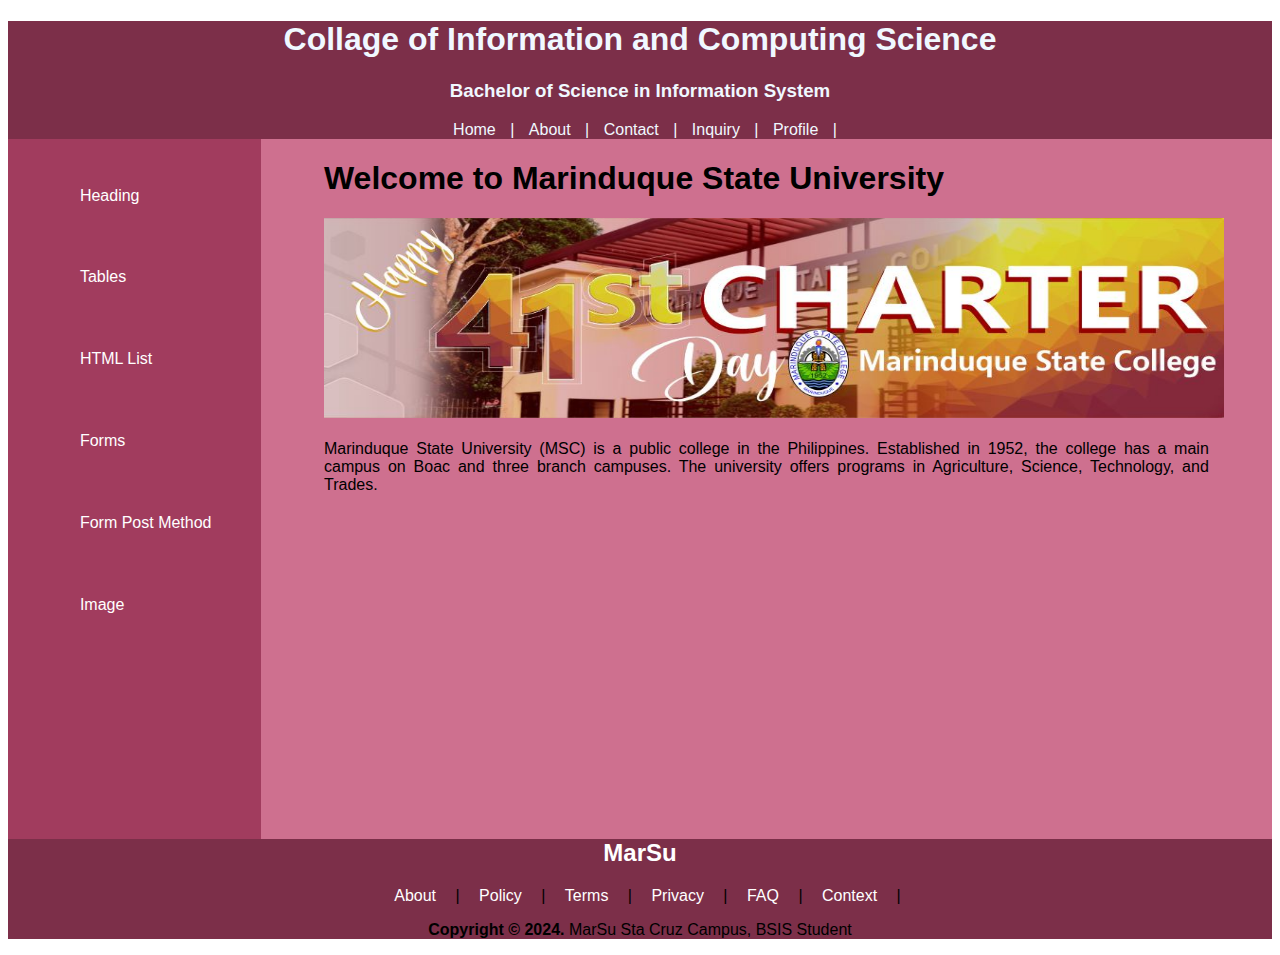
<file: index.html>
<!DOCTYPE html>
<html lang="en">
<head>
    <meta charset="UTF-8">
    <meta name="viewport" content="width=device-width, initial-scale=1.0">
    <title>Website Simple Structure</title>
    <link rel="stylesheet" href="CSS/customstyle.css">
</head>
<body>
    <header>
        <h1>Collage of Information and Computing Science</h1>
        <h3>Bachelor of Science in Information System</h3>
        <div class ="container">
            <a href="index.html">Home</a> |
            <a href="pages/about.html">About</a> |
            <a href="pages/contact.html">Contact</a> |
            <a href="pages/inquiry.html">Inquiry</a> |
            <a href="pages/profile.html">Profile</a> |

        </div>
    </header>

    <section>
        <nav>
            <ul class="navigation_menu">
                <li><a href="pages/heading.html">Heading</a></li>
                <li><a href="pages/tables.html">Tables</a></li>
                <li><a href="pages/list.html">HTML List</a></li>
                <li><a href="pages/form.html">Forms</a></li>
                <li><a href="pages/form.post.php">Form Post Method</a></li>
                <li><a href="pages/image.html">Image</a></li>
            </ul>

        </nav>
        <article>
            <h1>Welcome to Marinduque State University</h1>
            <p align="Justify">
                <img src="image.html/41ST-ANN-msc.jpg" alt=""width="900px"height="200px">
                <br><br>
                Marinduque State University (MSC) is a public college in the Philippines.
                Established in 1952, the college has a main campus on Boac and three branch campuses. 
                The university offers programs in Agriculture, Science, Technology, and Trades.
            </p>
        </article>

    </section>
    <footer>
        <h2>MarSu</h2>
        <div class="footer_menu">
            <a href="pages/about.html">About</a> |
            <a href="pages/policy.html">Policy</a> |
            <a href="pages/terms.html">Terms</a> |
            <a href="pages/privacy.html">Privacy</a> |
            <a href="pages/faq.html">FAQ</a> |
            <a href="pages/context.html">Context</a> |
        </div>
        <div>
            <p><b>Copyright &copy 2024. </b>MarSu Sta Cruz Campus, BSIS Student</p>
        </div>
    </footer>

</body>
</html>
</file>
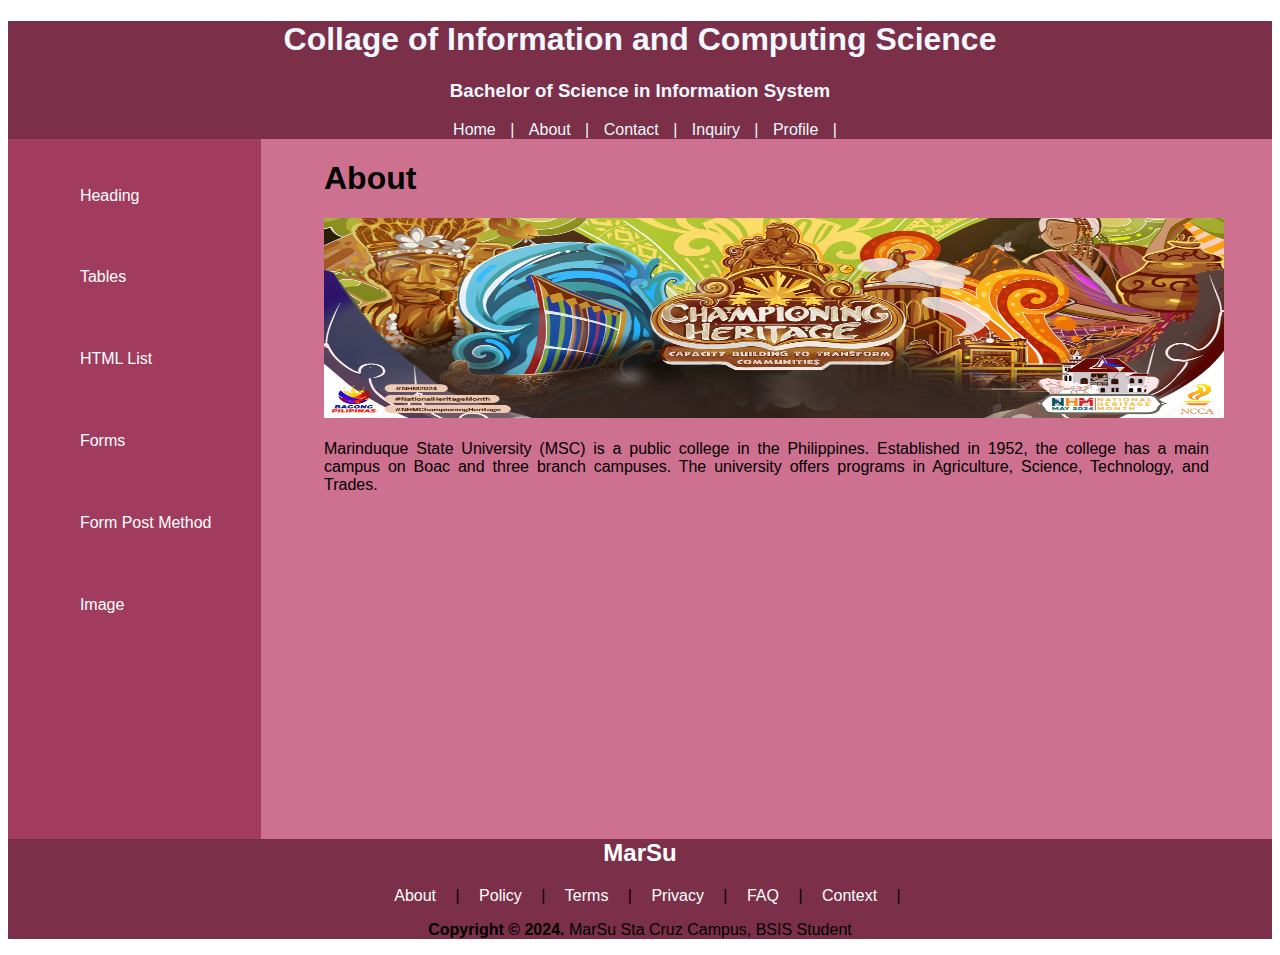
<file: pages/about.html>
<!DOCTYPE html>
<html lang="en">
<head>
    <meta charset="UTF-8">
    <meta name="viewport" content="width=device-width, initial-scale=1.0">
    <title>Website Simple Structure</title>
    <link rel="stylesheet" href="../CSS/customstyle.css">
</head>
<body>
    <header>
        <h1>Collage of Information and Computing Science</h1>
        <h3>Bachelor of Science in Information System</h3>
        <div class ="container">
            <a href="../index.html">Home</a> |
            <a href="about.html">About</a> |
            <a href="contact.html">Contact</a> |
            <a href="inquiry.html">Inquiry</a> |
            <a href="profile.html">Profile</a> |

        </div>
    </header>

    <section>
        <nav>
            <ul class="navigation_menu">
                <li><a href="heading.html">Heading</a></li>
                <li><a href="tables.html">Tables</a></li>
                <li><a href="list.html">HTML List</a></li>
                <li><a href="forms.html">Forms</a></li>
                <li><a href="form.post.php">Form Post Method</a></li>
                <li><a href="image.html">Image</a></li>
            </ul>

        </nav>
        <article>
            <h1>About</h1>
            <p align="Justify">
                <img src="../image.html/Championing-Heritage-1536x584.png" alt=""width="900px"height="200px">
                <br><br>
                Marinduque State University (MSC) is a public college in the Philippines.
                Established in 1952, the college has a main campus on Boac and three branch campuses. 
                The university offers programs in Agriculture, Science, Technology, and Trades.
            </p>
        </article>

    </section>
    <footer>
        <h2>MarSu</h2>
        <div class="footer_menu">
            <a href="ab">About</a> |
            <a href="policy.html">Policy</a> |
            <a href="terms.html">Terms</a> |
            <a href="privacy.html">Privacy</a> |
            <a href="faq.html">FAQ</a> |
            <a href="context.html">Context</a> |
        </div>
        <div>
            <p><b>Copyright &copy 2024. </b>MarSu Sta Cruz Campus, BSIS Student</p>
        </div>
    </footer>

</body>
</html>
</file>
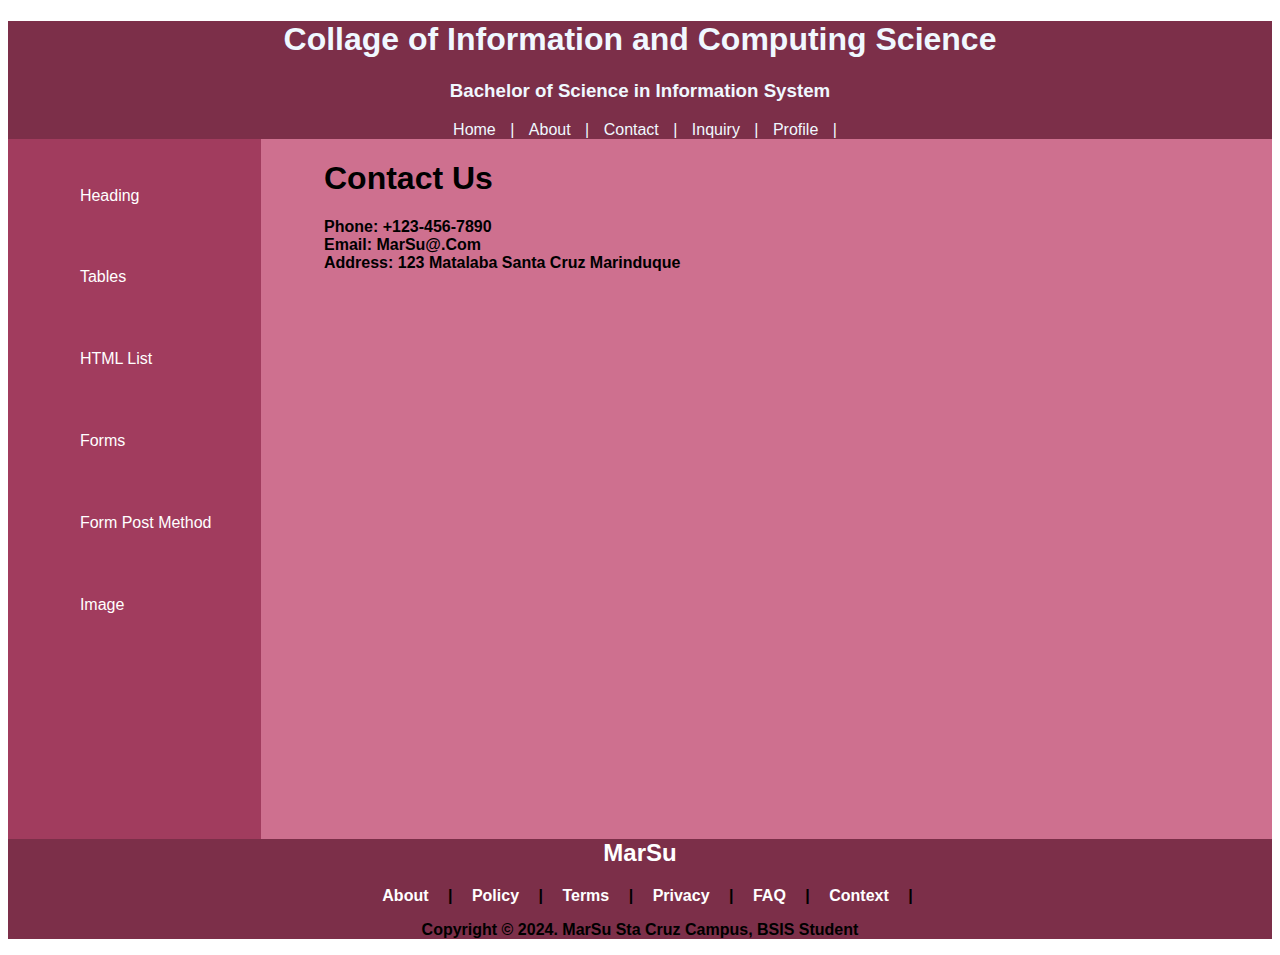
<file: pages/contact.html>
<!DOCTYPE html>
<html lang="en">
<head>
    <meta charset="UTF-8">
    <meta name="viewport" content="width=device-width, initial-scale=1.0">
    <title>Website Simple Structure</title>
    <link rel="stylesheet" href="../CSS/customstyle.css">
</head>
<body>
    <header>
        <h1>Collage of Information and Computing Science</h1>
        <h3>Bachelor of Science in Information System</h3>
        <div class ="container">
            <a href="../index.html">Home</a> |
            <a href="about.html">About</a> |
            <a href="contact.html">Contact</a> |
            <a href="inquiry.html">Inquiry</a> |
            <a href="profile.html">Profile</a> |

        </div>
    </header>

    <section>
        <nav>
            <ul class="navigation_menu">
                <li><a href="heading.html">Heading</a></li>
                <li><a href="tables.html">Tables</a></li>
                <li><a href="list.html">HTML List</a></li>
                <li><a href="forms.html">Forms</a></li>
                <li><a href="form.post.php">Form Post Method</a></li>
                <li><a href="image.html">Image</a></li>
            </ul>

        </nav>
        <article>
            <h1>Contact Us</h1>
            <p align="Justify">
                <b>Phone: +123-456-7890
                <br>
                Email: MarSu@.Com
                <br>
               <b>Address: 123 Matalaba Santa Cruz Marinduque
            </p>
        </article>

    </section>
    <footer>
        <h2>MarSu</h2>
        <div class="footer_menu">
            <a href="about.html">About</a> |
            <a href="policy.html">Policy</a> |
            <a href="terms.html">Terms</a> |
            <a href="privacy.html">Privacy</a> |
            <a href="faq.html">FAQ</a> |
            <a href="context.html">Context</a> |
        </div>
        <div>
            <p><b>Copyright &copy 2024. </b>MarSu Sta Cruz Campus, BSIS Student</p>
        </div>
    </footer>

</body>
</html>
</file>
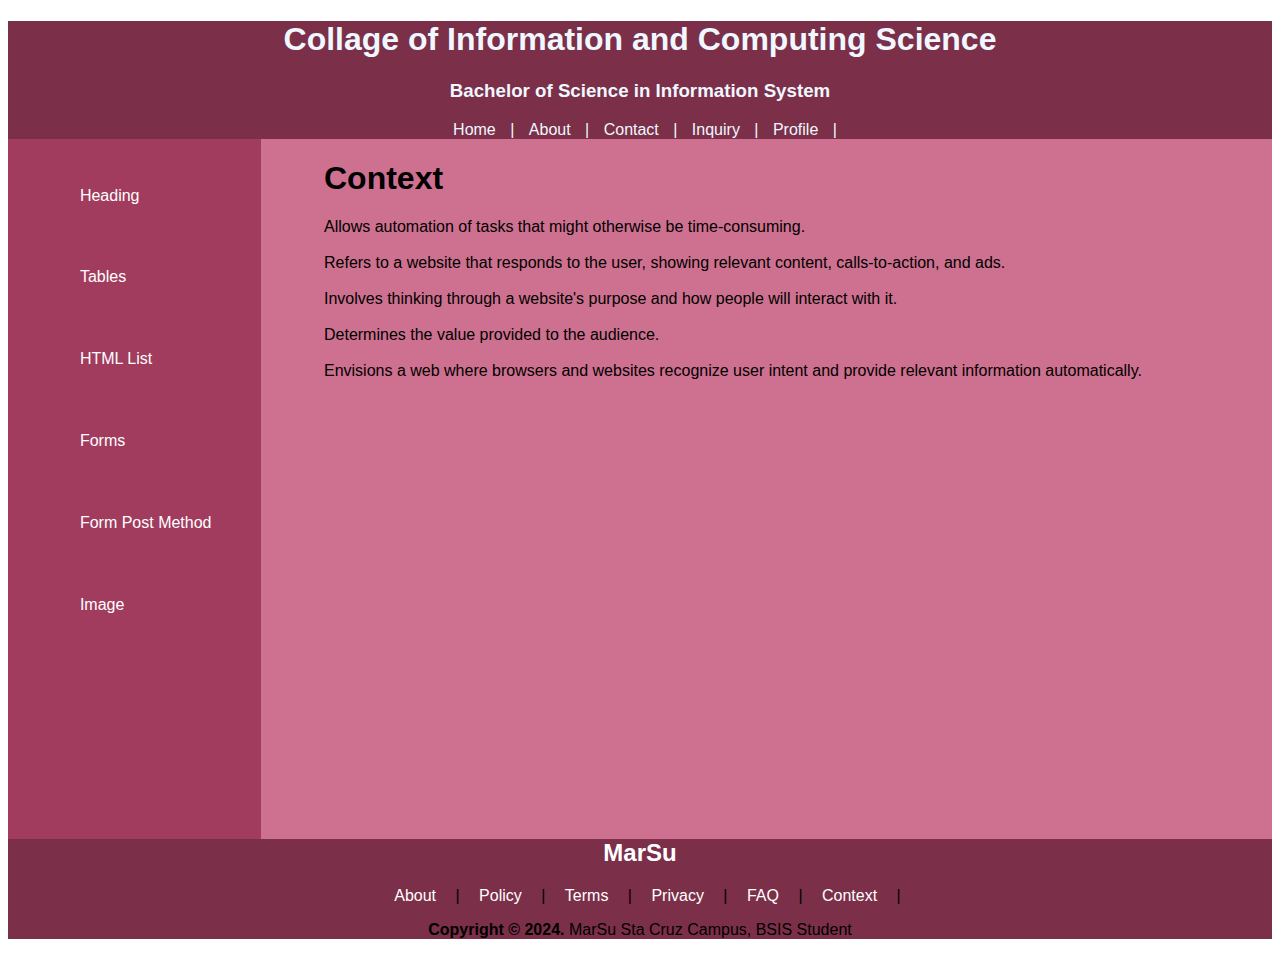
<file: pages/context.html>
<!DOCTYPE html>
<html lang="en">
<head>
    <meta charset="UTF-8">
    <meta name="viewport" content="width=device-width, initial-scale=1.0">
    <title>Website Simple Structure</title>
    <link rel="stylesheet" href="../CSS/customstyle.css">
</head>
<body>
    <header>
        <h1>Collage of Information and Computing Science</h1>
        <h3>Bachelor of Science in Information System</h3>
        <div class ="container">
            <a href="../index.html">Home</a> |
            <a href="about.html">About</a> |
            <a href="contact.html">Contact</a> |
            <a href="inquiry.html">Inquiry</a> |
            <a href="profile.html">Profile</a> |

        </div>
    </header>

    <section>
        <nav>
            <ul class="navigation_menu">
                <li><a href="heading.html">Heading</a></li>
                <li><a href="tables.html">Tables</a></li>
                <li><a href="list.html">HTML List</a></li>
                <li><a href="forms.html">Forms</a></li>
                <li><a href="form.post.php">Form Post Method</a></li>
                <li><a href="image.html">Image</a></li>
            </ul>

        </nav>
        <article>
            <h1>Context</h1
            <p align="Justify">
                Allows automation of tasks that might otherwise be time-consuming.
                <br><br>
                Refers to a website that responds to the user, showing relevant content, calls-to-action, and ads.
                <br><br>
                Involves thinking through a website's purpose and how people will interact with it.
                <br><br>
                Determines the value provided to the audience.
                <br><br>
                Envisions a web where browsers and websites recognize user intent and provide relevant information automatically.
            </p>
        </article>

    </section>
    <footer>
        <h2>MarSu</h2>
        <div class="footer_menu">
            <a href="about.html">About</a> |
            <a href="policy.html">Policy</a> |
            <a href="terms.html">Terms</a> |
            <a href="privacy.html">Privacy</a> |
            <a href="faq.html">FAQ</a> |
            <a href="context.html">Context</a> |
        </div>
        <div>
            <p><b>Copyright &copy 2024. </b>MarSu Sta Cruz Campus, BSIS Student</p>
        </div>
    </footer>

</body>
</html>
</file>
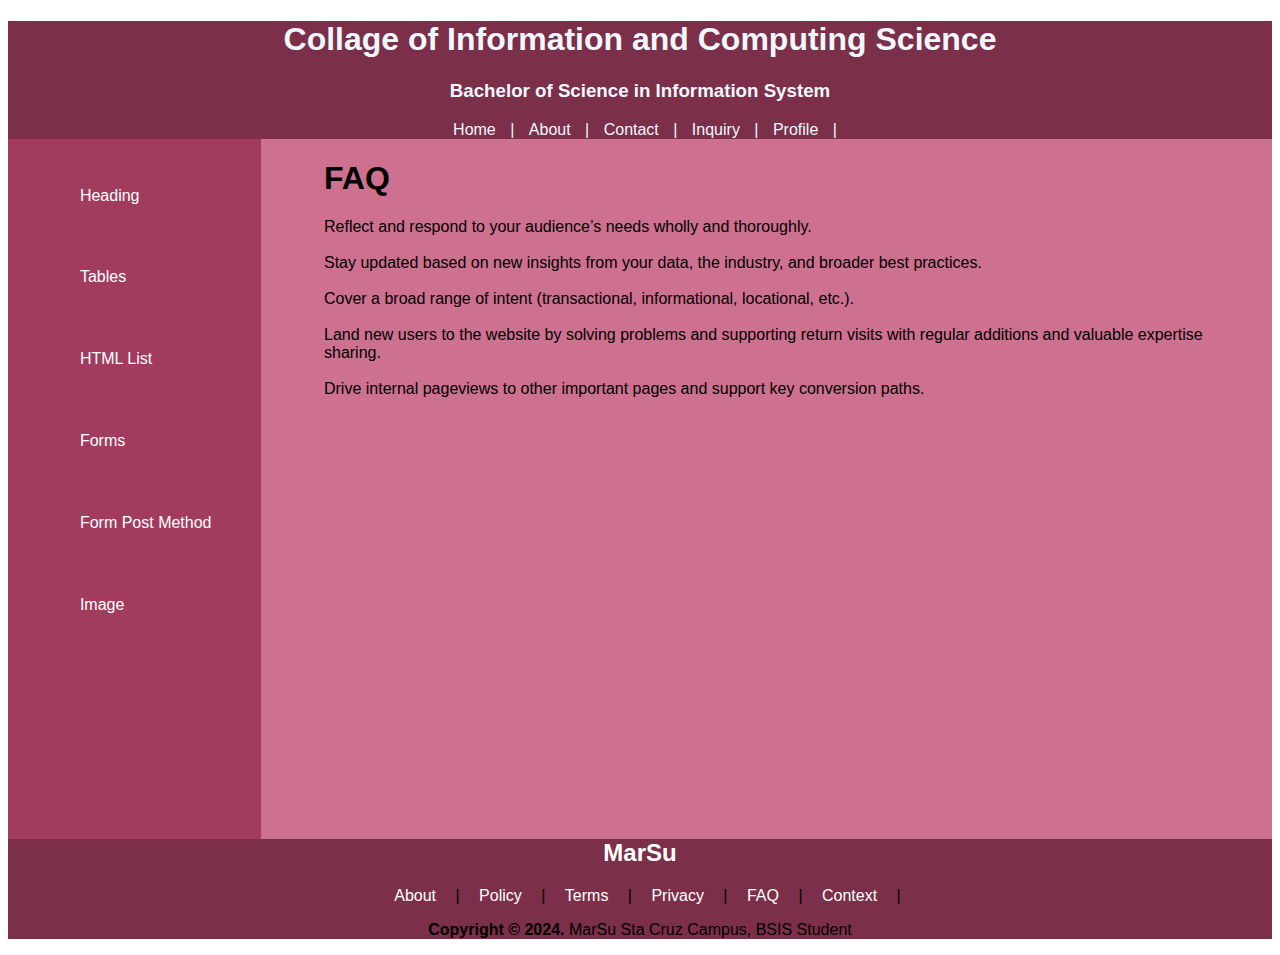
<file: pages/faq.html>
<!DOCTYPE html>
<html lang="en">
<head>
    <meta charset="UTF-8">
    <meta name="viewport" content="width=device-width, initial-scale=1.0">
    <title>Website Simple Structure</title>
    <link rel="stylesheet" href="../CSS/customstyle.css">
</head>
<body>
    <header>
        <h1>Collage of Information and Computing Science</h1>
        <h3>Bachelor of Science in Information System</h3>
        <div class ="container">
            <a href="../index.html">Home</a> |
            <a href="about.html">About</a> |
            <a href="contact.html">Contact</a> |
            <a href="inquiry.html">Inquiry</a> |
            <a href="profile.html">Profile</a> |

        </div>
    </header>

    <section>
        <nav>
            <ul class="navigation_menu">
                <li><a href="heading.html">Heading</a></li>
                <li><a href="tables.html">Tables</a></li>
                <li><a href="list.html">HTML List</a></li>
                <li><a href="forms.html">Forms</a></li>
                <li><a href="form.post.php">Form Post Method</a></li>
                <li><a href="image.html">Image</a></li>
            </ul>

        </nav>
        <article>
            <h1>FAQ</h1
            <p align="Justify">
                Reflect and respond to your audience’s needs wholly and thoroughly.
                <br><br>
                Stay updated based on new insights from your data, the industry, and broader best practices.
                <br><br>
                Cover a broad range of intent (transactional, informational, locational, etc.).
                <br><br>
                Land new users to the website by solving problems and supporting return visits with regular additions and valuable expertise sharing.
                <br><br>
                Drive internal pageviews to other important pages and support key conversion paths.
            </p>
        </article>

    </section>
    <footer>
        <h2>MarSu</h2>
        <div class="footer_menu">
            <a href="about.html">About</a> |
            <a href="policy.html">Policy</a> |
            <a href="terms.html">Terms</a> |
            <a href="privacy.html">Privacy</a> |
            <a href="faq.html">FAQ</a> |
            <a href="context.html">Context</a> |
        </div>
        <div>
            <p><b>Copyright &copy 2024. </b>MarSu Sta Cruz Campus, BSIS Student</p>
        </div>
    </footer>

</body>
</html>
</file>
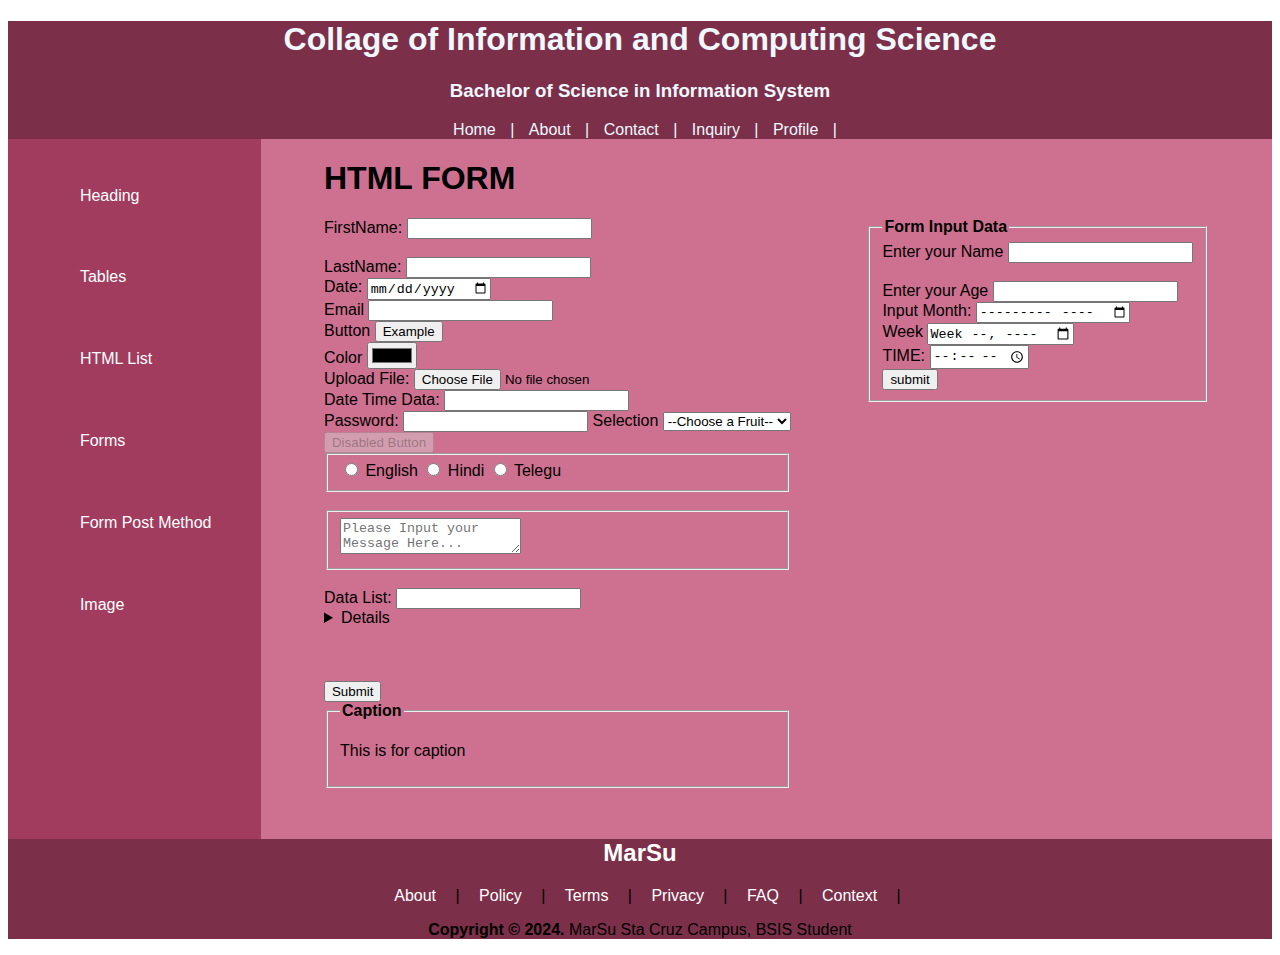
<file: pages/form.html>
<!DOCTYPE html>
<html lang="en">
<head>
    <meta charset="UTF-8">
    <meta name="viewport" content="width=device-width, initial-scale=1.0">
    <title>Website Simple Structure</title>
    <link rel="stylesheet" href="../CSS/customstyle.css">

    <style>
        .form1{
            float: left;
        }
        .form2{
            float: right;
        }
    </style>
</head>
<body>
    <header>
        <h1>Collage of Information and Computing Science</h1>
        <h3>Bachelor of Science in Information System</h3>
        <div class ="container">
            <a href="../index.html">Home</a> |
            <a href="about.html">About</a> |
            <a href="contact.html">Contact</a> |
            <a href="inquiry.html">Inquiry</a> |
            <a href="profile.html">Profile</a> |

        </div>
    </header>

    <section>
        <nav>
            <ul class="navigation_menu">
                <li><a href="heading.html">Heading</a></li>
                <li><a href="tables.html">Tables</a></li>
                <li><a href="list.html">HTML List</a></li>
                <li><a href="forms.html">Forms</a></li>
                <li><a href="form.post.php">Form Post Method</a></li>
                <li><a href="image.html">Image</a></li>
            </ul>

        </nav>
        <article>
            <h1>HTML FORM</h1>
            <div class="form1">
              <form action="tables.html" method="post">
                <label for="">FirstName:</label>
                <input type="text"name="fname"id="fname"required><br><br>
                <label for="">LastName:</label>
                <input type="text"name="lname"id="lname"required><br>

                <label for="">Date: </label>
                <input type="date" name="datenow" id="datenow"required> <br>
                <label for="">Email</label>
                <input type="email" name="emailAdd" id="emailAdd"required> <br>
                <label for="">Button</label>
                <input type="button" value="Example"><br>
                <label for="">Color</label>
                <input type="color" name="colorname" id="colorname"><br>
                <label for="">Upload File: </label>
                <input type="file" name="filedata" id="filedata"><br>
                <label for="">Date Time Data: </label>
                <input type="datetime" name="datetimeData" id="datetimeData"><br>
                <label for="">Password: </label>
                <input type="password" name="passwordData" id="passwordData">
                <label for="">Selection</label>
                <select name="" id="">
                    <option value=""disabled selected>--Choose a Fruit--</option>
                    <option value="">Banana</option>
                    <option value="">Apple</option>
                    <option value="">Orange</option>
                    <option value="">Grapes</option>
                </select>
                <br>
                <button disabled>Disabled Button</button><br>
                <fieldset>
                    <input type="radio" id="english">
                    <label for="english">English</label>
                    <input type="radio" id="english">
                    <label for="english">Hindi</label>
                    <input type="radio" id="english">
                    <label for="english">Telegu</label>
                </fieldset>
                <br>
                <fieldset>
                    <textarea name="" id=""value="Please Input your message"placeholder="Please Input your Message Here..."></textarea>
                </fieldset>
                <br>
                <label for="">Data List: </label>
                <input list="values" name="answer">
                <details list="values">
                   <option value="HTML">HTML</option>
                   <option value="CSS">CSS</option>
                   <option value="JavaScript">JavaScript</option>
                   <option value="C#">C#</option>
                   <option value="PHP">PHP</option>
                </details>


                <br><br><br>
                <input type="submit"value="Submit">
              </form>

              <fieldset>
                <legend><b>Caption</b></legend>
                <p>This is for caption</p>
              </fieldset>
         </div>
         <div class="form2">
            <form action="form.post.html"method="post">
            <fieldset>
                <legend><b>Form Input Data</b></legend>
                <label for="">Enter your Name</label>
                <input type="text" name="name" id="name"><br><br>
                <label for="">Enter your Age</label>
                <input type="number" name="age" id="age"><br>
                <label for="">Input Month:</label>
                <input type="month" name="dateMonth" id="dateMonth"><br>
                <label for="">Week</label>
                <input type="week" name="dataWeek" id="dataWeek"><br>
                <label for="">TIME:</label>
                <input type="time" name="dataTime" id="dataTime"><br>
                <input type="submit" value="submit">
            </fieldset>
            </form>

         </div>
        </article>

    </section>
    <footer>
        <h2>MarSu</h2>
        <div class="footer_menu">
            <a href="about.html">About</a> |
            <a href="policy.html">Policy</a> |
            <a href="terms.html">Terms</a> |
            <a href="privacy.html">Privacy</a> |
            <a href="faq.html">FAQ</a> |
            <a href="context.html">Context</a> |
        </div>
        <div>
            <p><b>Copyright &copy 2024. </b>MarSu Sta Cruz Campus, BSIS Student</p>
        </div>
    </footer>

</body>
</html>
</file>
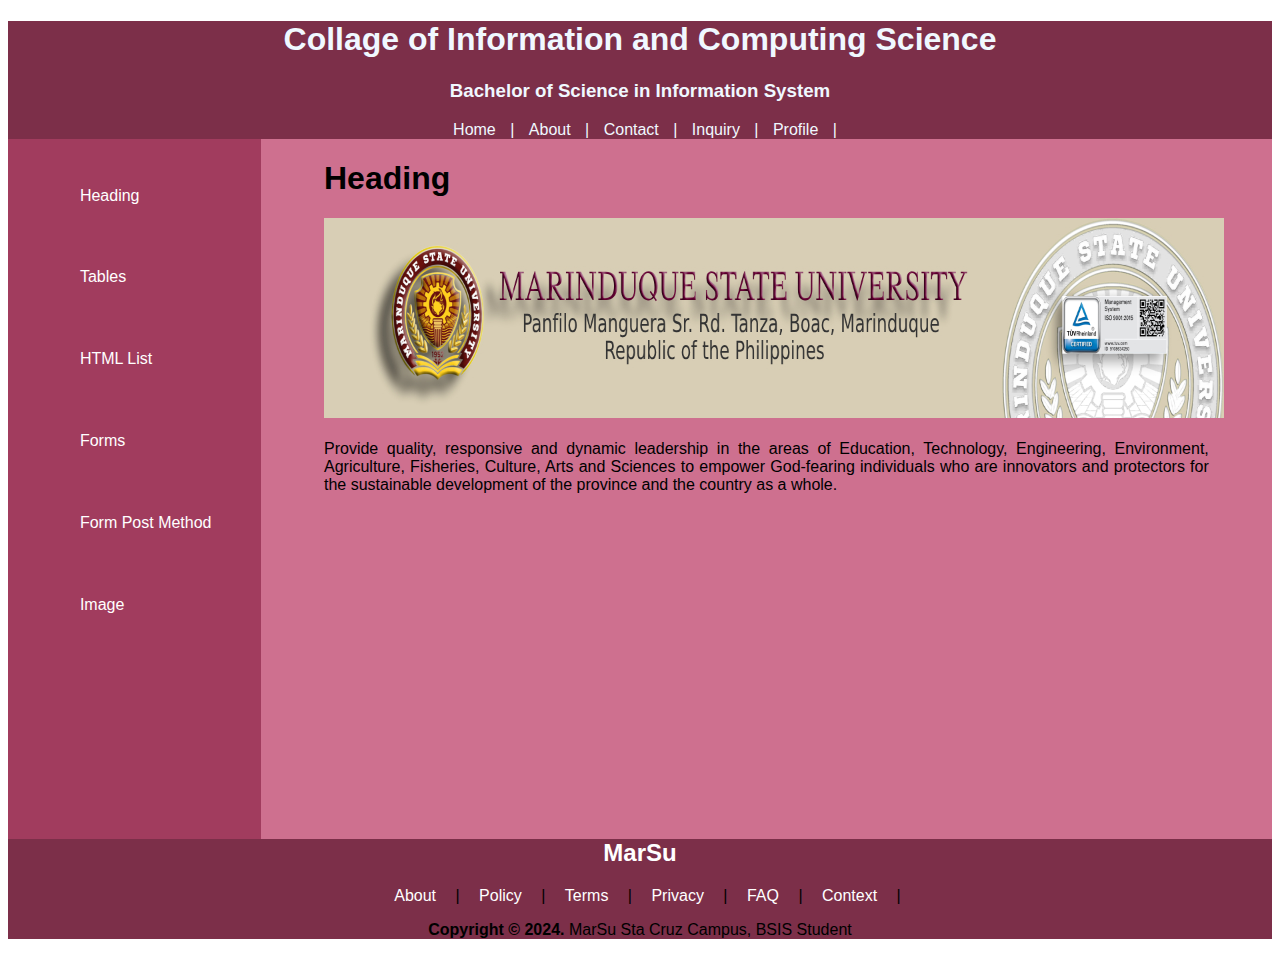
<file: pages/heading.html>
<!DOCTYPE html>
<html lang="en">
<head>
    <meta charset="UTF-8">
    <meta name="viewport" content="width=device-width, initial-scale=1.0">
    <title>Website Simple Structure</title>
    <link rel="stylesheet" href="../CSS/customstyle.css">
</head>
<body>
    <header>
        <h1>Collage of Information and Computing Science</h1>
        <h3>Bachelor of Science in Information System</h3>
        <div class ="container">
            <a href="../index.html">Home</a> |
            <a href="about.html">About</a> |
            <a href="contact.html">Contact</a> |
            <a href="inquiry.html">Inquiry</a> |
            <a href="profile.html">Profile</a> |

        </div>
    </header>

    <section>
        <nav>
            <ul class="navigation_menu">
                <li><a href="heading.html">Heading</a></li>
                <li><a href="tables.html">Tables</a></li>
                <li><a href="list.html">HTML List</a></li>
                <li><a href="forms.html">Forms</a></li>
                <li><a href="form.post.php">Form Post Method</a></li>
                <li><a href="image.html">Image</a></li>
            </ul>

        </nav>
        <article>
            <h1>Heading</h1>
            <p align="Justify">
               <img src="../image.html/Marsu heading.jpg" alt=""width="900px"height="200px">
               <br><br>
               Provide quality, responsive and dynamic leadership in the areas of Education, Technology, Engineering, 
               Environment, Agriculture, Fisheries, Culture, Arts and Sciences to empower God-fearing individuals who 
               are innovators and protectors for the sustainable development of the province and the country as a whole.
            </p>
        </article>

    </section>
    <footer>
        <h2>MarSu</h2>
        <div class="footer_menu">
            <a href="about.html">About</a> |
            <a href="policy.html">Policy</a> |
            <a href="terms.html">Terms</a> |
            <a href="privacy.html">Privacy</a> |
            <a href="faq.html">FAQ</a> |
            <a href="context.html">Context</a> |
        </div>
        <div>
            <p><b>Copyright &copy 2024. </b>MarSu Sta Cruz Campus, BSIS Student</p>
        </div>
    </footer>

</body>
</html>
</file>
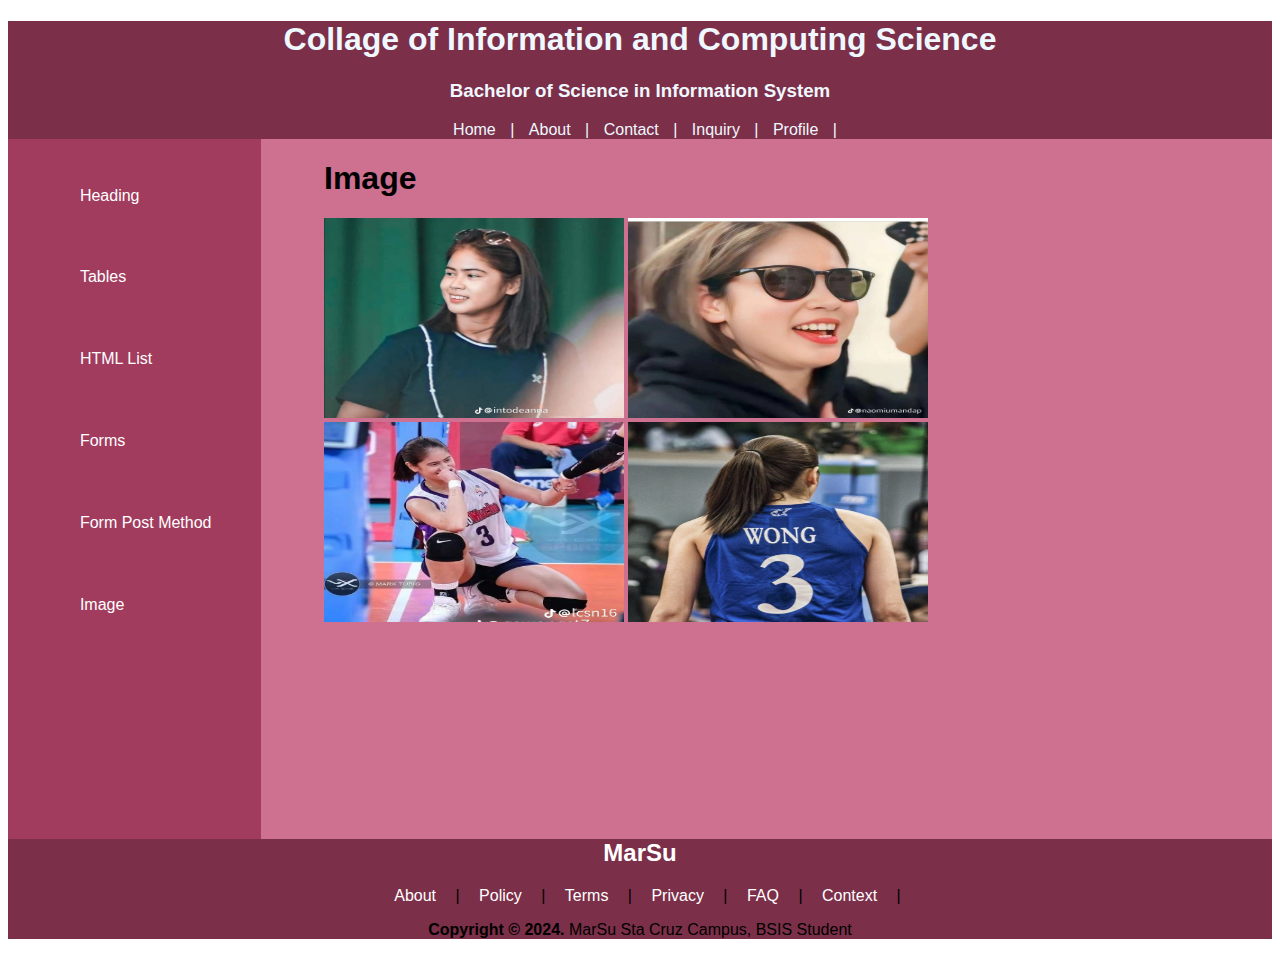
<file: pages/image.html>
<!DOCTYPE html>
<html lang="en">
<head>
    <meta charset="UTF-8">
    <meta name="viewport" content="width=device-width, initial-scale=1.0">
    <title>Website Simple Structure</title>
    <link rel="stylesheet" href="../CSS/customstyle.css">
</head>
<body>
    <header>
        <h1>Collage of Information and Computing Science</h1>
        <h3>Bachelor of Science in Information System</h3>
        <div class ="container">
            <a href="../index.html">Home</a> |
            <a href="about.html">About</a> |
            <a href="contact.html">Contact</a> |
            <a href="inquiry.html">Inquiry</a> |
            <a href="profile.html">Profile</a> |

        </div>
    </header>

    <section>
        <nav>
            <ul class="navigation_menu">
                <li><a href="heading.html">Heading</a></li>
                <li><a href="tables.html">Tables</a></li>
                <li><a href="list.html">HTML List</a></li>
                <li><a href="forms.html">Forms</a></li>
                <li><a href="form.post.php">Form Post Method</a></li>
                <li><a href="image.html">Image</a></li>
            </ul>

        </nav>
        <article>
            <h1>Image</h1>
            <p align="Justify">
               <img src="../image.html/dd39fe11ed84ace1e42d75bbfc50b9eb.png" alt=""width="300px"height="200px"> <img src="../image.html/8f0d7a0421c38a31a392e463d387b5bd.png" alt=""width="300px"height="200px">
               <br>
               <img src="../image.html/e0489ce65fae6ad6ddc09bec654bdd7e.png" alt=""width="300px"height="200px"> <img src="../image.html/3fc0276998d3246e5adf02351c2430b1.jpg" alt=""width="300px"height="200px">
            </p>
        </article>

    </section>
    <footer>
        <h2>MarSu</h2>
        <div class="footer_menu">
            <a href="about.html">About</a> |
            <a href="policy.html">Policy</a> |
            <a href="terms.html">Terms</a> |
            <a href="privacy.html">Privacy</a> |
            <a href="faq.html">FAQ</a> |
            <a href="context.html">Context</a> |
        </div>
        <div>
            <p><b>Copyright &copy 2024. </b>MarSu Sta Cruz Campus, BSIS Student</p>
        </div>
    </footer>

</body>
</html>
</file>
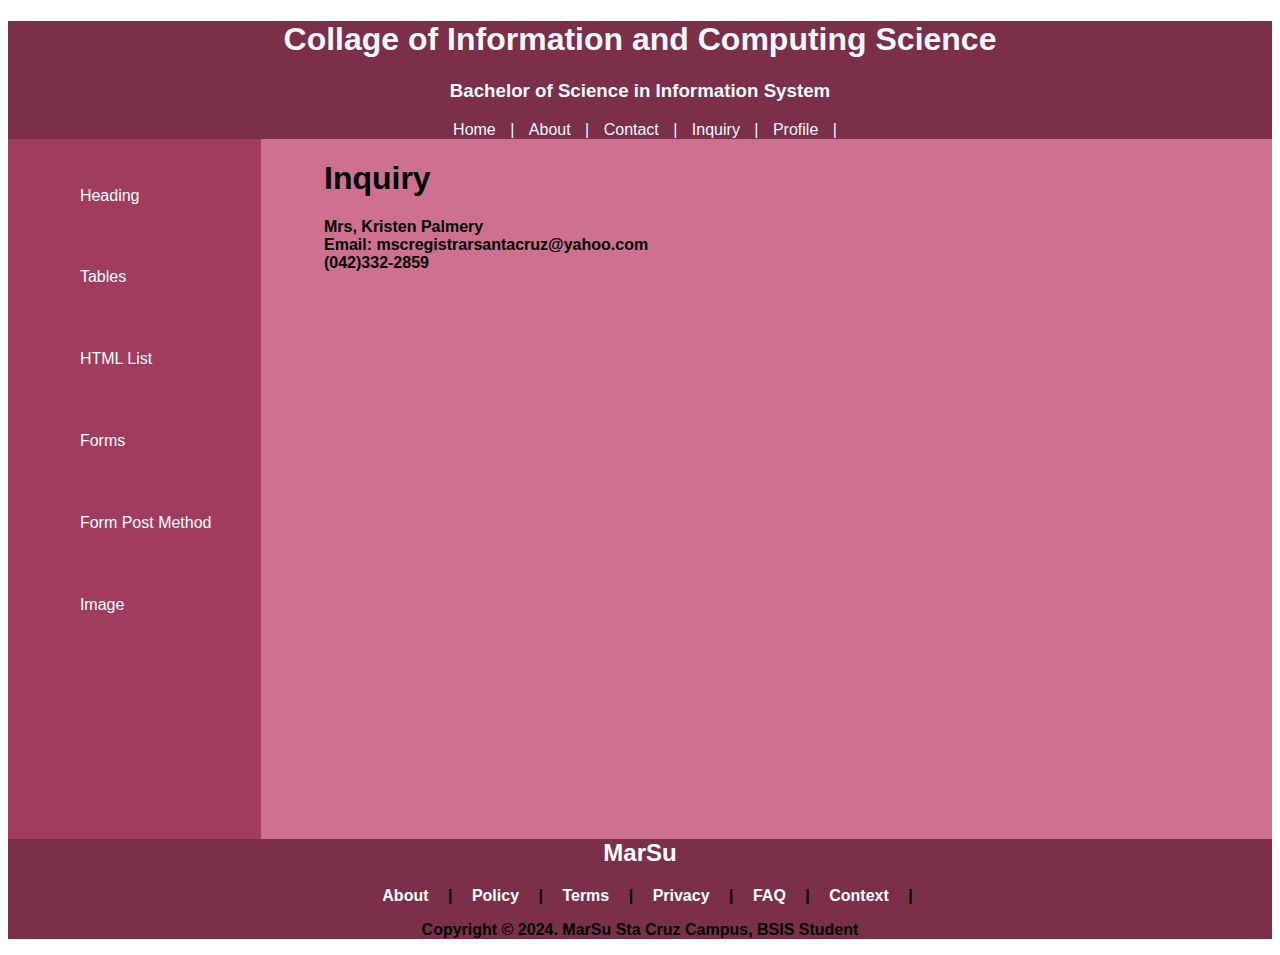
<file: pages/inquiry.html>
<!DOCTYPE html>
<html lang="en">
<head>
    <meta charset="UTF-8">
    <meta name="viewport" content="width=device-width, initial-scale=1.0">
    <title>Website Simple Structure</title>
    <link rel="stylesheet" href="../CSS/customstyle.css">
</head>
<body>
    <header>
        <h1>Collage of Information and Computing Science</h1>
        <h3>Bachelor of Science in Information System</h3>
        <div class ="container">
            <a href="../index.html">Home</a> |
            <a href="about.html">About</a> |
            <a href="contact.html">Contact</a> |
            <a href="inquiry.html">Inquiry</a> |
            <a href="profile.html">Profile</a> |

        </div>
    </header>

    <section>
        <nav>
            <ul class="navigation_menu">
                <li><a href="heading.html">Heading</a></li>
                <li><a href="tables.html">Tables</a></li>
                <li><a href="list.html">HTML List</a></li>
                <li><a href="forms.html">Forms</a></li>
                <li><a href="form.post.php">Form Post Method</a></li>
                <li><a href="image.html">Image</a></li>
            </ul>

        </nav>
        <article>
            <h1>Inquiry</h1>
            <p align="Justify">
               <b>Mrs, Kristen Palmery
               <br>
               Email: mscregistrarsantacruz@yahoo.com
               <br>
               <b>(042)332-2859
            </p>
        </article>

    </section>
    <footer>
        <h2>MarSu</h2>
        <div class="footer_menu">
            <a href="about.html">About</a> |
            <a href="policy.html">Policy</a> |
            <a href="terms.html">Terms</a> |
            <a href="privacy.html">Privacy</a> |
            <a href="faq.html">FAQ</a> |
            <a href="context.html">Context</a> |
        </div>
        <div>
            <p><b>Copyright &copy 2024. </b>MarSu Sta Cruz Campus, BSIS Student</p>
        </div>
    </footer>

</body>
</html>
</file>
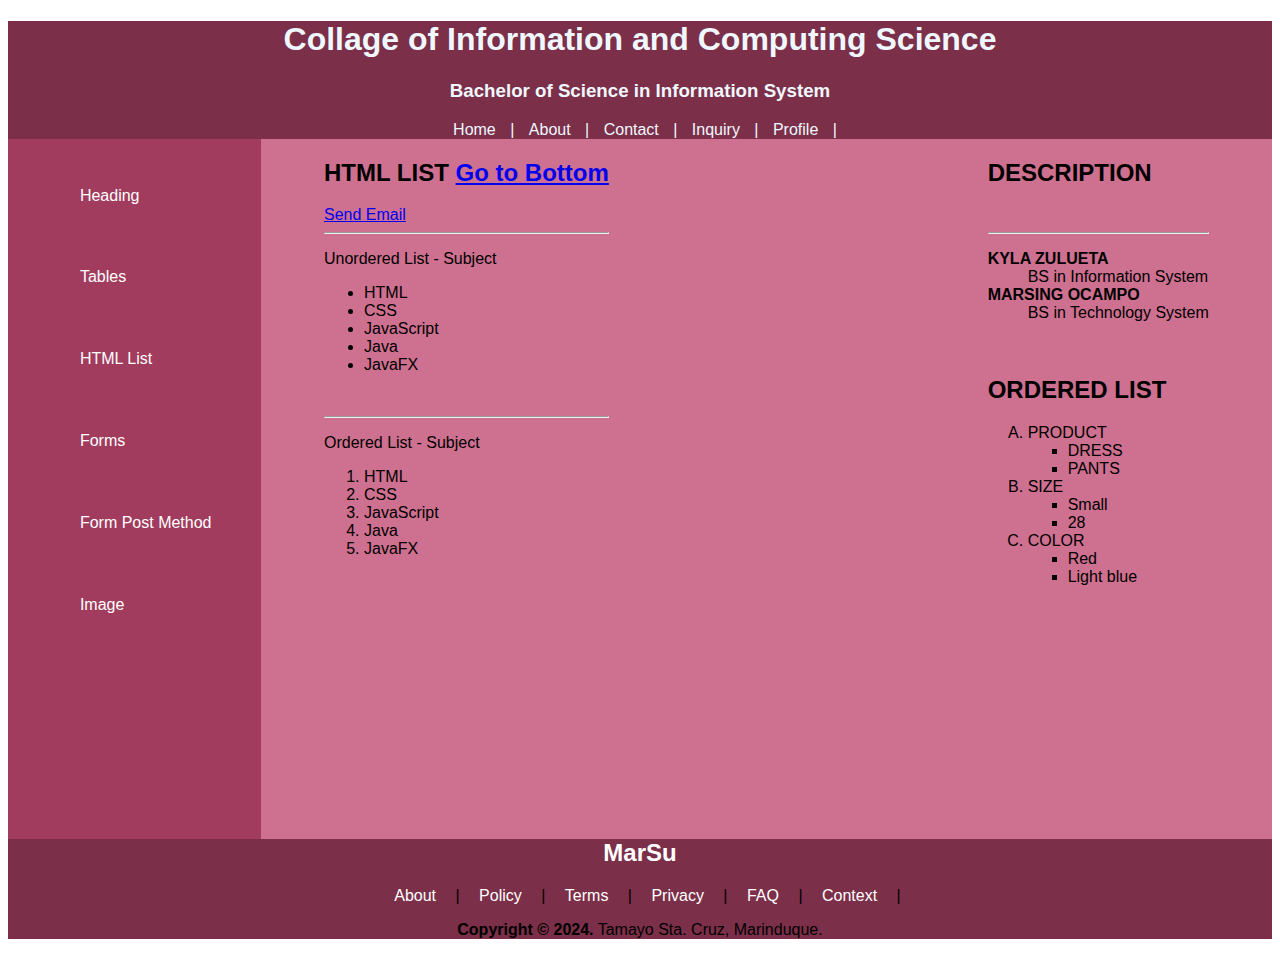
<file: pages/list.html>
<!DOCTYPE html>
<html lang="en">
<head>
    <meta charset="UTF-8">
    <meta name="viewport" content="width=device-width, initial-scale=1.0">
    <title>WEBSITE LAYOUT STRUCTURE</title>
    <link rel="stylesheet" href="../CSS/customstyle.css">
</head>

<body>
    <header>
        <h1>Collage of Information and Computing Science</h1>
        <h3>Bachelor of Science in Information System</h3>
        <div class ="container">
            <a href="../index.html">Home</a> |
            <a href="about.html">About</a> |
            <a href="contact.html">Contact</a> |
            <a href="inquiry.html">Inquiry</a> |
            <a href="profile.html">Profile</a> |

        </div>
    </header>
   
    <section>
        <nav>
            <ul class="navigation_menu">
                <li><a href="heading.html">Heading</a></li>
                <li><a href="tables.html">Tables</a></li>
                <li><a href="list.html">HTML List</a></li>
                <li><a href="forms.html">Forms</a></li>
                <li><a href="form.post.php">Form Post Method</a></li>
                <li><a href="image.html">Image</a></li>
            </ul>

        </nav>
        <article>

            <div class="firstColumn">
            <h2>HTML LIST <a href="#bottom">Go to Bottom</a></h2>
            <a href="mailto: zuluetakyla0@gmail.com Subject= KYLA%20ZULUETA&body=EXAMPLE%20CONTENT">Send Email</a>
            <br><hr>
            <p>Unordered List - Subject </p>
            <ul>
                <li>HTML</li>
                <li>CSS</li>
                <li>JavaScript</li>
                <li>Java</li>
                <li>JavaFX</li>
            </ul>

            <br><hr>
            <p>Ordered List - Subject</p>
            <ol>
                <li>HTML</li>
                <li>CSS</li>
                <li>JavaScript</li>
                <li>Java</li>
                <li>JavaFX</li>
            </ol>
            </div>

            <div class="SecondColumn">
                <h2>DESCRIPTION</h2>
                <br><hr>
               <dl>
                <dt><b>KYLA ZULUETA</b></dt>
                <dd>BS in Information System</dd>
                <dt><b>MARSING OCAMPO</b></dt>
                <dd>BS in Technology System</dd>
               </dl>
               
               <br>
               <h2>ORDERED LIST</h2>
               <ol type="A">
                <li>PRODUCT</li>
                  <ul type="square">
                    <li>DRESS</li>
                    <li>PANTS</li>
                 </ul>
                <li>SIZE</li>
                <ul type="square">
                    <li>Small</li>
                    <li>28</li>
                </ul>
                <li>COLOR</li>
                <ul type="square">
                    <li>Red</li>
                    <li>Light blue</li>
                </ul>
               </ol>
            </div>
        </article>
    </section>
   
    <footer>
        <h2 id="bottom">MarSu</h2>
        <div class="footer_menu">
            <a href="ab">About</a> |
            <a href="policy.html">Policy</a> |
            <a href="terms.html">Terms</a> |
            <a href="privacy.html">Privacy</a> |
            <a href="faq.html">FAQ</a> |
            <a href="context.html">Context</a> |
        </div>
        <div>
            <p><b>Copyright &copy 2024.</b> Tamayo Sta. Cruz, Marinduque.</p>
        </div>
    </footer>
</body>
</html>
</file>
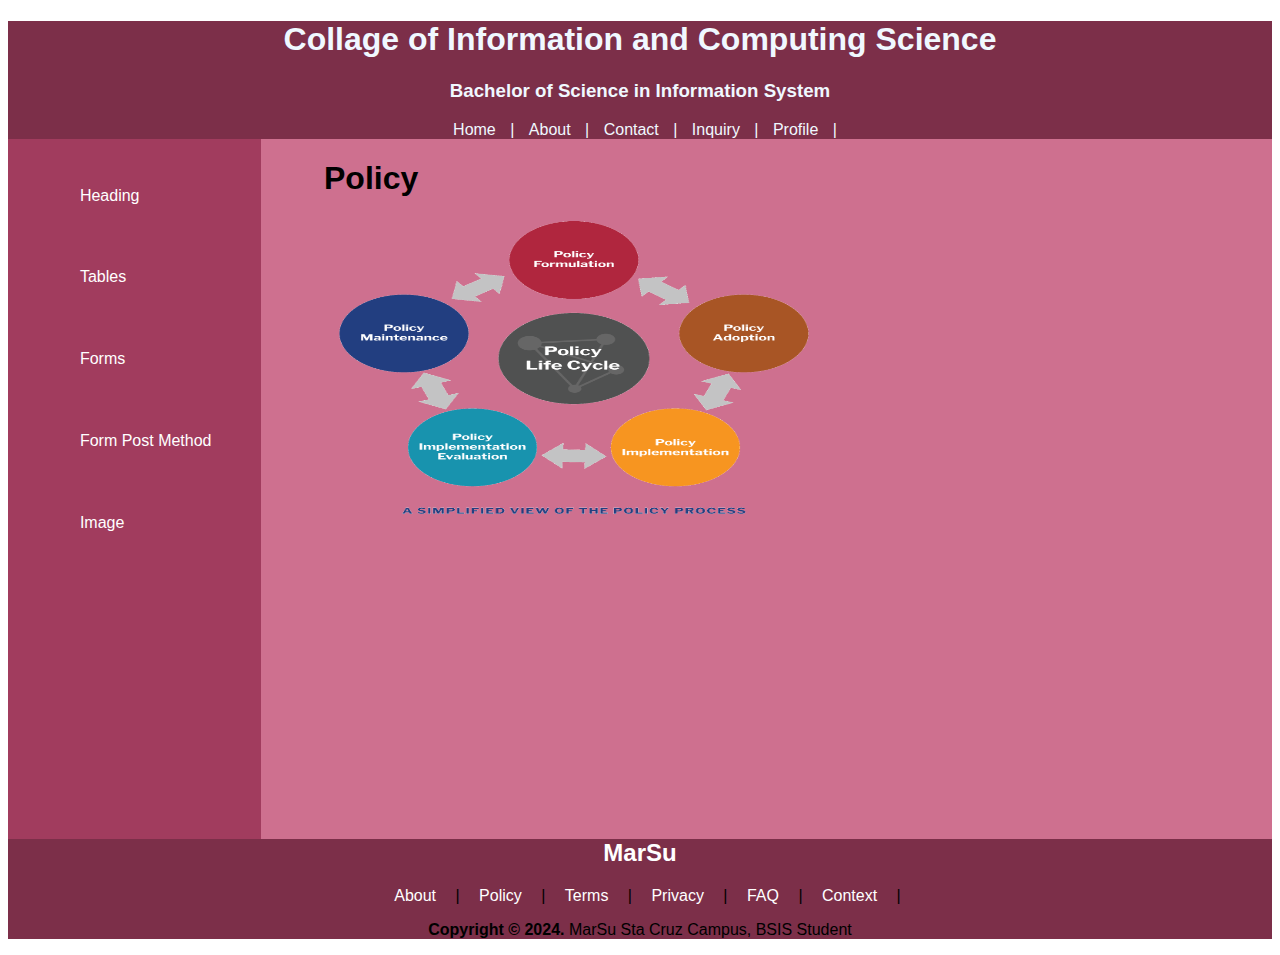
<file: pages/policy.html>
<!DOCTYPE html>
<html lang="en">
<head>
    <meta charset="UTF-8">
    <meta name="viewport" content="width=device-width, initial-scale=1.0">
    <title>Website Simple Structure</title>
    <link rel="stylesheet" href="../CSS/customstyle.css">
</head>
<body>
    <header>
        <h1>Collage of Information and Computing Science</h1>
        <h3>Bachelor of Science in Information System</h3>
        <div class ="container">
            <a href="../index.html">Home</a> |
            <a href="about.html">About</a> |
            <a href="contact.html">Contact</a> |
            <a href="inquiry.html">Inquiry</a> |
            <a href="profile.html">Profile</a> |

        </div>
    </header>

    <section>
        <nav>
            <ul class="navigation_menu">
                <li><a href="heading.html">Heading</a></li>
                <li><a href="tables.html">Tables</a></li>
                <li><a href="forms.html">Forms</a></li>
                <li><a href="form.post.php">Form Post Method</a></li>
                <li><a href="image.html">Image</a></li>
            </ul>

        </nav>
        <article>
            <h1>Policy</h1>
            <p align="Justify">
              <img src="../image.html/Unknown.webp" alt=""width="500px"height="300px">
            </p>
        </article>

    </section>
    <footer>
        <h2>MarSu</h2>
        <div class="footer_menu">
            <a href="about.html">About</a> |
            <a href="policy.html">Policy</a> |
            <a href="terms.html">Terms</a> |
            <a href="privacy.html">Privacy</a> |
            <a href="faq.html">FAQ</a> |
            <a href="context.html">Context</a> |
        </div>
        <div>
            <p><b>Copyright &copy 2024. </b>MarSu Sta Cruz Campus, BSIS Student</p>
        </div>
    </footer>

</body>
</html>
</file>
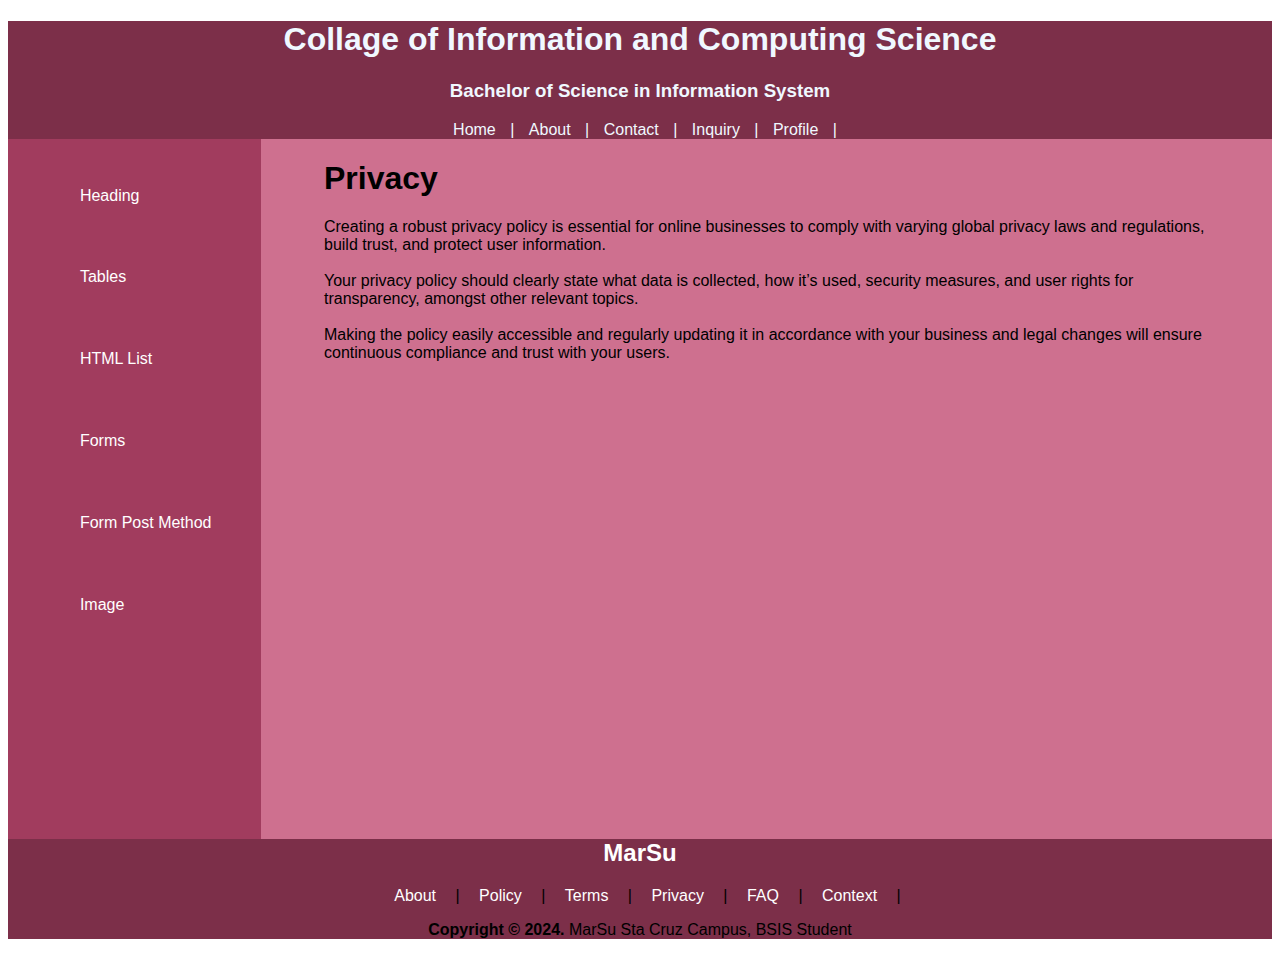
<file: pages/privacy.html>
<!DOCTYPE html>
<html lang="en">
<head>
    <meta charset="UTF-8">
    <meta name="viewport" content="width=device-width, initial-scale=1.0">
    <title>Website Simple Structure</title>
    <link rel="stylesheet" href="../CSS/customstyle.css">
</head>
<body>
    <header>
        <h1>Collage of Information and Computing Science</h1>
        <h3>Bachelor of Science in Information System</h3>
        <div class ="container">
            <a href="../index.html">Home</a> |
            <a href="about.html">About</a> |
            <a href="contact.html">Contact</a> |
            <a href="inquiry.html">Inquiry</a> |
            <a href="profile.html">Profile</a> |

        </div>
    </header>

    <section>
        <nav>
            <ul class="navigation_menu">
                <li><a href="heading.html">Heading</a></li>
                <li><a href="tables.html">Tables</a></li>
                <li><a href="list.html">HTML List</a></li>
                <li><a href="forms.html">Forms</a></li>
                <li><a href="form.post.php">Form Post Method</a></li>
                <li><a href="image.html">Image</a></li>
            </ul>

        </nav>
        <article>
            <h1>Privacy</h1
            <p align="Justify">
                Creating a robust privacy policy is essential for online businesses to comply with varying global
                privacy laws and regulations, build trust, and protect user information.
                <br><br>
                Your privacy policy should clearly state what data is collected, how it’s used, security measures, 
                and user rights for transparency, amongst other relevant topics.
                <br><br>
                Making the policy easily accessible and regularly updating it in accordance with your business
                 and legal changes will ensure continuous compliance and trust with your users.
            </p>
        </article>

    </section>
    <footer>
        <h2>MarSu</h2>
        <div class="footer_menu">
            <a href="about.html">About</a> |
            <a href="policy.html">Policy</a> |
            <a href="terms.html">Terms</a> |
            <a href="privacy.html">Privacy</a> |
            <a href="faq.html">FAQ</a> |
            <a href="context.html">Context</a> |
        </div>
        <div>
            <p><b>Copyright &copy 2024. </b>MarSu Sta Cruz Campus, BSIS Student</p>
        </div>
    </footer>

</body>
</html>
</file>
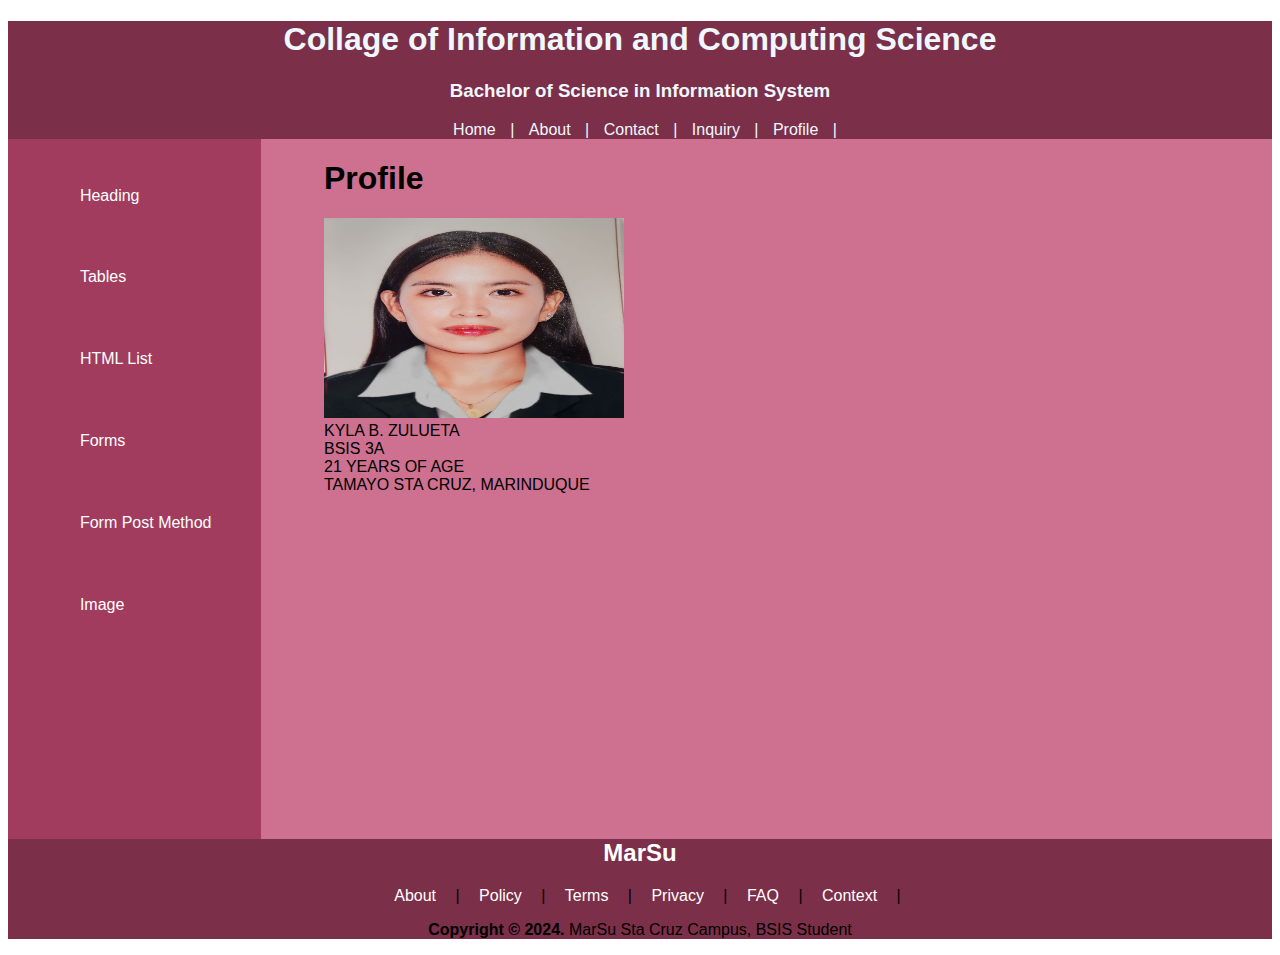
<file: pages/profile.html>
<!DOCTYPE html>
<html lang="en">
<head>
    <meta charset="UTF-8">
    <meta name="viewport" content="width=device-width, initial-scale=1.0">
    <title>Website Simple Structure</title>
    <link rel="stylesheet" href="../CSS/customstyle.css">
</head>
<body>
    <header>
        <h1>Collage of Information and Computing Science</h1>
        <h3>Bachelor of Science in Information System</h3>
        <div class ="container">
            <a href="../index.html">Home</a> |
            <a href="about.html">About</a> |
            <a href="contact.html">Contact</a> |
            <a href="inquiry.html">Inquiry</a> |
            <a href="profile.html">Profile</a> |

        </div>
    </header>

    <section>
        <nav>
            <ul class="navigation_menu">
                <li><a href="heading.html">Heading</a></li>
                <li><a href="tables.html">Tables</a></li>
                <li><a href="list.html">HTML List</a></li>
                <li><a href="forms.html">Forms</a></li>
                <li><a href="form.post.php">Form Post Method</a></li>
                <li><a href="image.html">Image</a></li>
            </ul>

        </nav>
        <article>
            <h1>Profile</h1>
            <p align="Justify">
               <img src="../image.html/Picsart_23-09-02_09-44-08-962.jpg" alt=""width="300px"height="200px">
               <br>
               KYLA B. ZULUETA
               <br>
               BSIS 3A
               <br>
               21 YEARS OF AGE
               <br>
               TAMAYO STA CRUZ, MARINDUQUE
            </p>
        </article>

    </section>
    <footer>
        <h2>MarSu</h2>
        <div class="footer_menu">
            <a href="about.html">About</a> |
            <a href="policy.html">Policy</a> |
            <a href="terms.html">Terms</a> |
            <a href="privacy.html">Privacy</a> |
            <a href="faq.html">FAQ</a> |
            <a href="context.html">Context</a> |
        </div>
        <div>
            <p><b>Copyright &copy 2024. </b>MarSu Sta Cruz Campus, BSIS Student</p>
        </div>
    </footer>

</body>
</html>
</file>
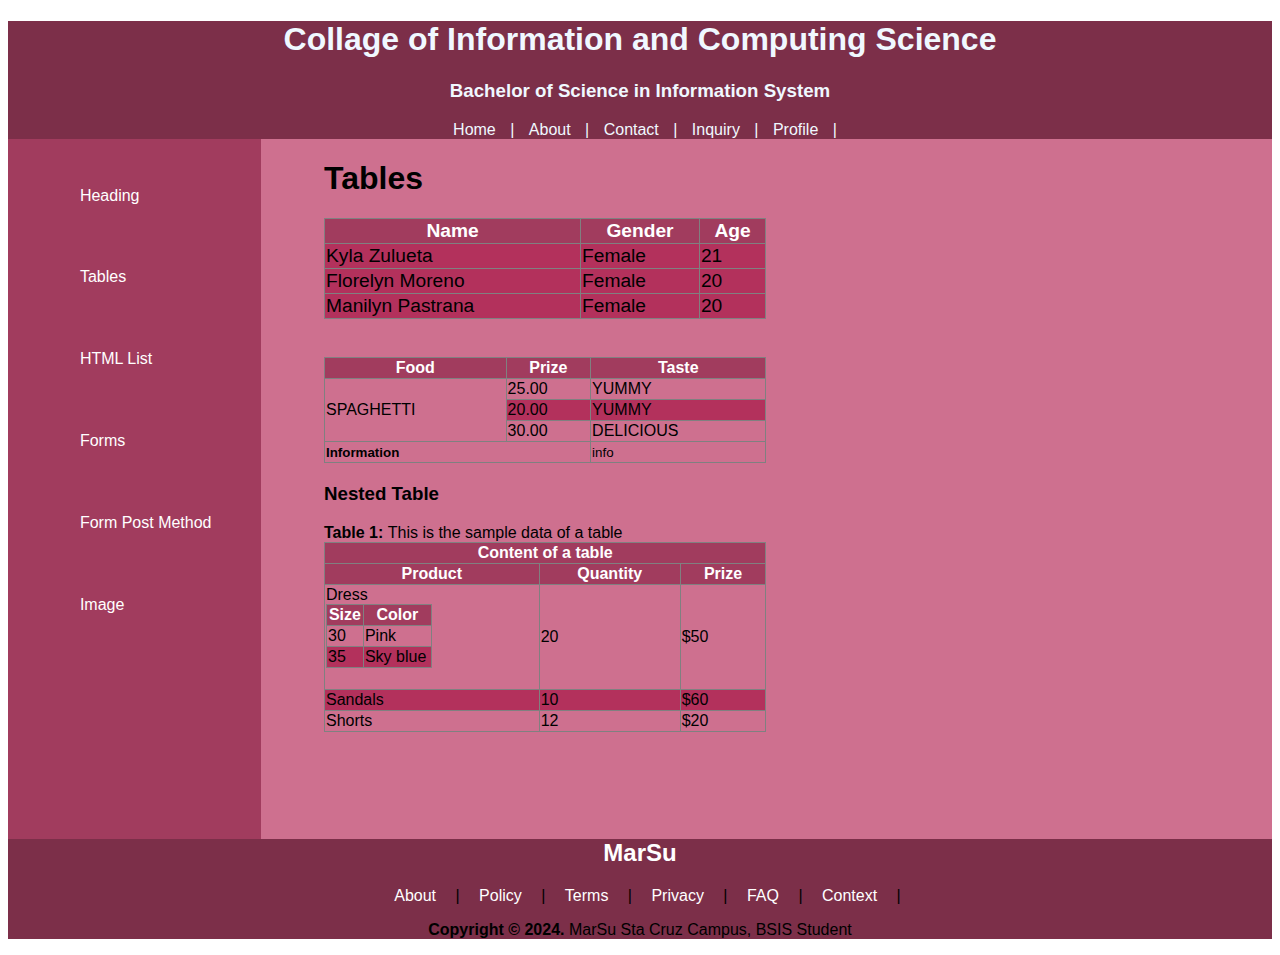
<file: pages/tables.html>
<!DOCTYPE html>
<html lang="en">
<head>
    <meta charset="UTF-8">
    <meta name="viewport" content="width=device-width, initial-scale=1.0">
    <title>Website Simple Structure</title>
    <link rel="stylesheet" href="../CSS/customstyle.css">
</head>
<body>
    <header>
        <h1>Collage of Information and Computing Science</h1>
        <h3>Bachelor of Science in Information System</h3>
        <div class ="container">
            <a href="../index.html">Home</a> |
            <a href="about.html">About</a> |
            <a href="contact.html">Contact</a> |
            <a href="inquiry.html">Inquiry</a> |
            <a href="profile.html">Profile</a> |

        </div>
    </header>

    <section>
        <nav>
            <ul class="navigation_menu">
                <li><a href="heading.html">Heading</a></li>
                <li><a href="tables.html">Tables</a></li>
                <li><a href="list.html">HTML List</a></li>
                <li><a href="forms.html">Forms</a></li>
                <li><a href="form.post.php">Form Post Method</a></li>
                <li><a href="image.html">Image</a></li>
            </ul>

        </nav>
        <article>
            <h1>Tables</h1>
            <p align="Justify">
                <table border="1" class="table_data">
                <colgroup>
                    <col style="width: 40;">
                    <col style="width: 30;">
                    <col style="width: 20;">
                </colgroup>
                    
                    <tr>
                       <th>Name</th>
                       <th>Gender</th>
                       <th>Age</th>
                    </tr>
                    <tr>
                       <td>Kyla Zulueta</td>
                       <td>Female</td>
                       <td>21</td>
                    </tr>
                    <tr>
                       <td>Florelyn Moreno</td>
                       <td>Female</td>
                       <td>20</td>
                    </tr>
                    <tr>
                       <td>Manilyn Pastrana</td>
                       <td>Female</td>
                       <td>20</td>
                    </tr>
                    </table><br>

                    <table border="1">
                        <thead>
                            <tr>
                                <th>Food</th>
                                <th>Prize</th>
                                <th>Taste</th>
                            </tr>
                        </thead>
                        <tbody>
                            <tr>
                                <td rowspan="3">SPAGHETTI</td>
                                <td>25.00</td>
                                <td>YUMMY</td>
                            </tr>
                            <tr>
                                <td>20.00</td>
                                <td>YUMMY</td>
                            </tr>
                            <tr>
                                <td>30.00</td>
                                <td>DELICIOUS</td>
                            </tr>
                        </tbody>
                        <tfoot>
                            <tr>
                                <td colspan="2"><small><b>Information</b></small></td>
                                <td><small>info</small></td>
                            </tr>
                        </tfoot>
                    </table>

                    <h3><b>Nested Table</b></h3>
                    <table border="1">
                        <figcaption><b>Table 1: </b>This is the sample data of a table</figcaption>
                        <thead>
                            <tr>
                               
                                <th colspan="3">Content of a table</th> 
                            </tr>
                            <tr>
                                <th>Product</th>
                                <th>Quantity</th>
                                <th>Prize</th>
                            </tr>
                        </thead>
                        <tbody>
                            <tr>
                                <td>Dress
                                    <table border="1">
                                        <tr>
                                            <th>Size</th>
                                            <th>Color</th>
                                        </tr>
                                        <tbody>
                                            <tr>
                                                <td>30</td>
                                                <td>Pink</td>
                                            </tr>
                                            <tr>
                                                <td>35</td>
                                                <td>Sky blue</td>
                                            </tr>
                                        </tbody>
                                    </table>
                                </td>
                                <td>20</td>
                                <td>$50</td>
                            </tr>
                            <tr>
                                <td>Sandals</td>
                                <td>10</td>
                                <td>$60</td>
                            </tr>
                            <tr>
                                <td>Shorts</td>
                                <td>12</td>
                                <td>$20</td>
                            </tr>
                        </tbody>
                        <tfoot></tfoot>
                    </table>
            </p>
        </article>

    </section>
    <footer>
        <h2>MarSu</h2>
        <div class="footer_menu">
            <a href="about.html">About</a> |
            <a href="policy.html">Policy</a> |
            <a href="terms.html">Terms</a> |
            <a href="privacy.html">Privacy</a> |
            <a href="faq.html">FAQ</a> |
            <a href="context.html">Context</a> |
        </div>
        <div>
            <p><b>Copyright &copy 2024. </b>MarSu Sta Cruz Campus, BSIS Student</p>
        </div>
    </footer>

</body>
</html>
</file>
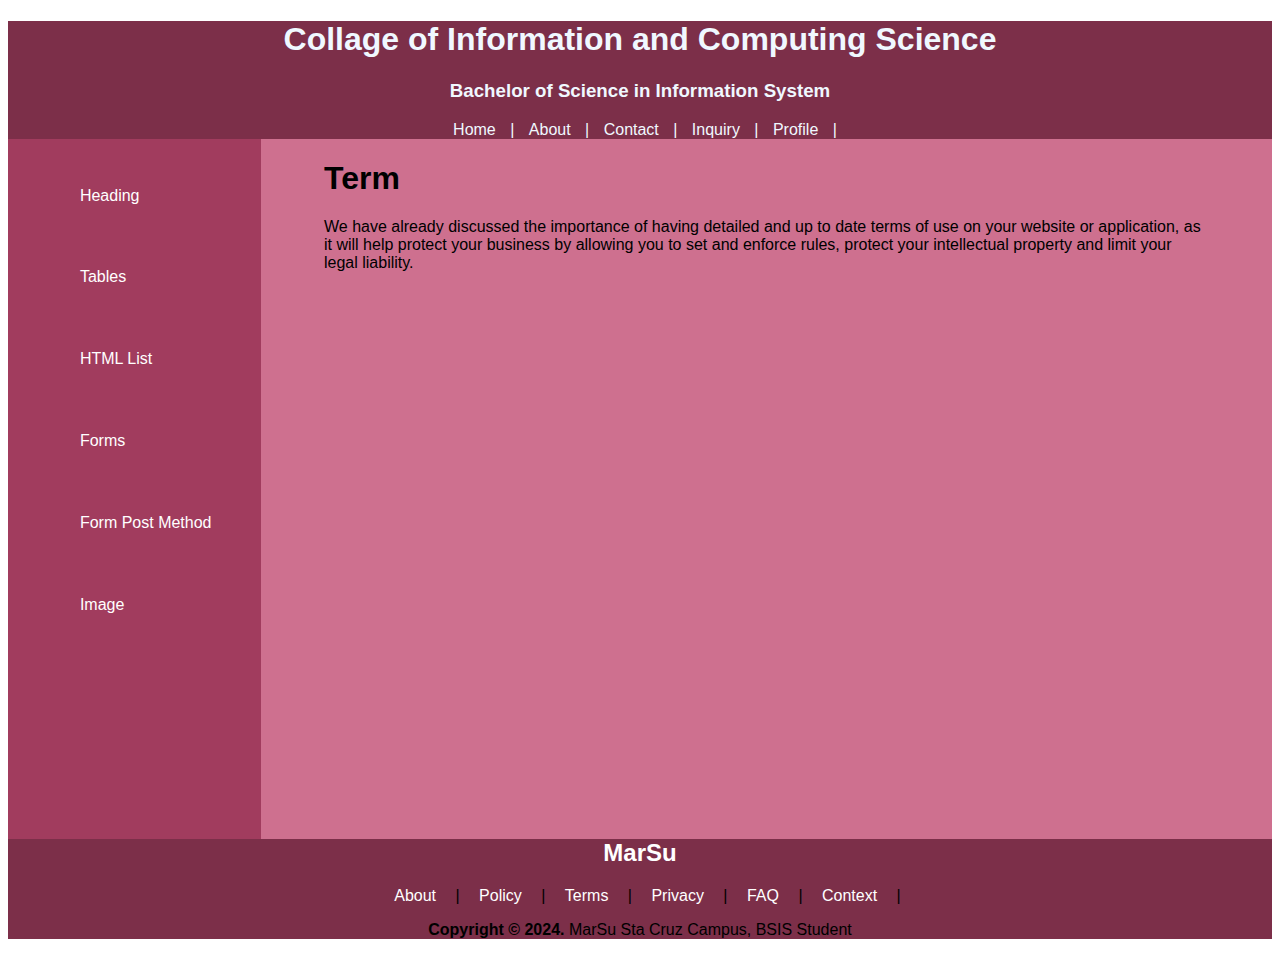
<file: pages/terms.html>
<!DOCTYPE html>
<html lang="en">
<head>
    <meta charset="UTF-8">
    <meta name="viewport" content="width=device-width, initial-scale=1.0">
    <title>Website Simple Structure</title>
    <link rel="stylesheet" href="../CSS/customstyle.css">
</head>
<body>
    <header>
        <h1>Collage of Information and Computing Science</h1>
        <h3>Bachelor of Science in Information System</h3>
        <div class ="container">
            <a href="../index.html">Home</a> |
            <a href="about.html">About</a> |
            <a href="contact.html">Contact</a> |
            <a href="inquiry.html">Inquiry</a> |
            <a href="profile.html">Profile</a> |

        </div>
    </header>

    <section>
        <nav>
            <ul class="navigation_menu">
                <li><a href="heading.html">Heading</a></li>
                <li><a href="tables.html">Tables</a></li>
                <li><a href="list.html">HTML List</a></li>
                <li><a href="forms.html">Forms</a></li>
                <li><a href="form.post.php">Form Post Method</a></li>
                <li><a href="image.html">Image</a></li>
            </ul>

        </nav>
        <article>
            <h1>Term</h1
            <p align="Justify">
                We have already discussed the importance of having detailed and up to date terms of use on 
                your website or application, as it will help protect your business 
                by allowing you to set and enforce rules, 
                protect your intellectual property and limit your legal liability.
            </p>
        </article>

    </section>
    <footer>
        <h2>MarSu</h2>
        <div class="footer_menu">
            <a href="about.html">About</a> |
            <a href="policy.html">Policy</a> |
            <a href="terms.html">Terms</a> |
            <a href="privacy.html">Privacy</a> |
            <a href="faq.html">FAQ</a> |
            <a href="context.html">Context</a> |
        </div>
        <div>
            <p><b>Copyright &copy 2024. </b>MarSu Sta Cruz Campus, BSIS Student</p>
        </div>
    </footer>

</body>
</html>
</file>
<file: CSS/customstyle.css>
body{
    font-family: 'Lucida Sans', 'Lucida Sans Regular', 'Lucida Grande', 'Lucida Sans Unicode', Geneva, Verdana, sans-serif;

}

header{
    background-color: rgb(124, 47, 73);
    color: aliceblue;
    text-align: center;
}

header .container a{
    color: aliceblue;
    padding: 10px;
    text-decoration: none;
}

header .container a:hover{
    background-color: rgb(206, 112, 143);
}

nav{
    float: left;
    width: 20%;
    background-color: rgb(161, 60, 94);
    height: 700px;
   
}

article{
    float: left;
    width: 70%;
    background-color: rgb(206, 112, 143);
    height: 700px;
    padding-left: 5%;
    padding-right: 5%;
   
}
.navigation_menu li{
    list-style: none;
    padding: 15%;
}
.navigation_menu li a{
    text-decoration: none;
    color: white;
    
}

.navigation_menu li:hover{
    background-color: rgb(206, 112, 143);
    color: black;
}

footer{
    text-align: center;
    background-color: rgb(124, 47, 73);
}

footer h2{
    color: white;

}

.footer_menu a{
    color: white;
    text-decoration: none;
    padding: 15px;
}

table{
    width: 50%;
    border-collapse: collapse;
    margin-bottom: 20px;
    height: 60px;
    
}
th{
    background-color: rgb(161, 60, 94);
    color: white;
    
}

.table_data{
    background-color: rgb(179, 49, 92);
    font-family: Arial, Helvetica, sans-serif;
    font-size: larger;
    width: 50%;

}
tr:nth-child(even){
    background-color: rgb(179, 49, 92) ;
}

.firstColumn{
    float: left;
}
.SecondColumn{
    float: right;
}
</file>
